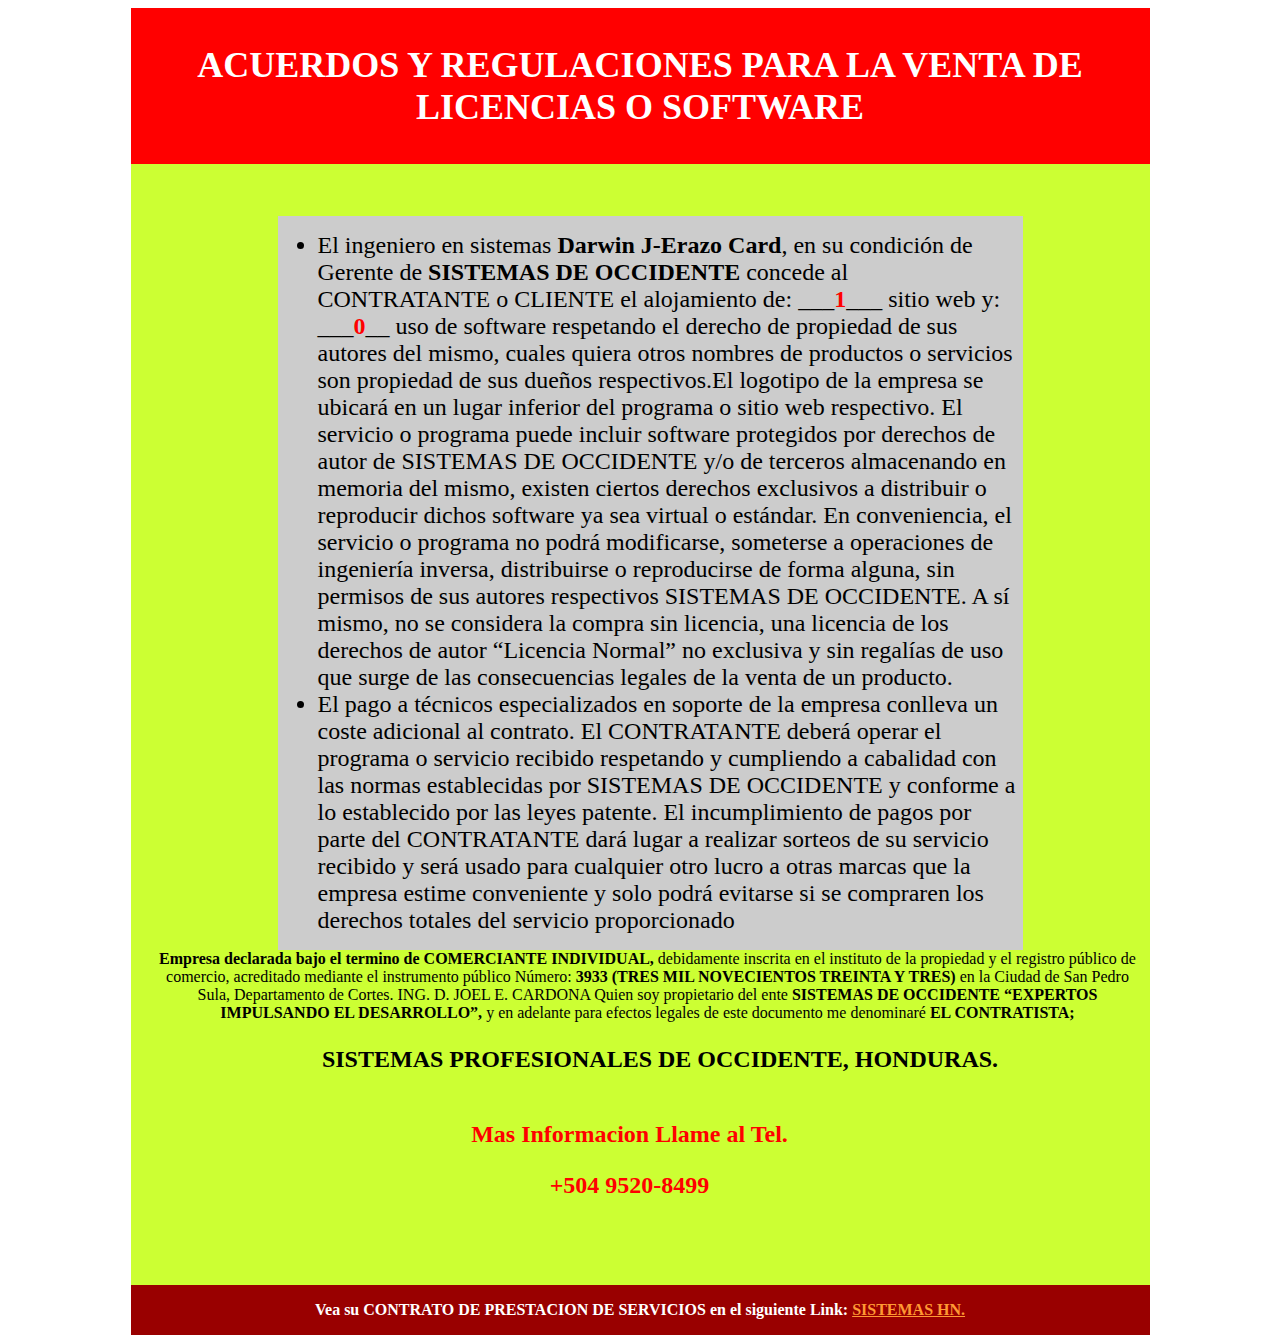
<file: patente_usos.html>
<!DOCTYPE html PUBLIC "-//W3C//DTD XHTML 1.0 Transitional//EN" "http://www.w3.org/TR/xhtml1/DTD/xhtml1-transitional.dtd">
<html xmlns="http://www.w3.org/1999/xhtml">
<head>
<meta http-equiv="Content-Type" content="text/html; charset=iso-8859-1" />
<title>PATENTE Y USUS AUTORIZADOS</title>
<style type="text/css">
<!--
.Estilo1 {
	font-size: 36px;
	font-weight: bold;
	color: #FFFFFF;
}
.Estilo2 {
	color: #FF0000;
	font-weight: bold;
}
.Estilo5 {font-size: 24px}
.Estilo7 {color: #FF0000; font-weight: bold; font-size: 24px; }
.Estilo8 {
	color: #FFFFFF;
	font-weight: bold;
}
a:link {
	color: #FF9933;
}
a:visited {
	color: #FF9933;
}
a:hover {
	color: #FF9933;
}
a:active {
	color: #FF9933;
}
-->
</style>
</head>

<body>
<div align="center">
  <table width="1019" border="0" cellpadding="0" cellspacing="0" bgcolor="#CCFF33">
    <!--DWLayoutTable-->
    <tr>
      <td height="82" colspan="9" valign="top" bgcolor="#FF0000"><p align="center" class="Estilo1">ACUERDOS  Y REGULACIONES PARA LA VENTA DE LICENCIAS O SOFTWARE</p></td>
    </tr>
    <tr>
      <td height="38" colspan="9" valign="top"><ul>
      <div align="left"></div></td>
    </tr>
    <tr>
      <td width="26" height="14"></td>
      <td width="83"></td>
      <td width="38"></td>
      <td width="118"></td>
      <td width="468"></td>
      <td width="159"></td>
      <td width="58"></td>
      <td width="58"></td>
      <td width="11"></td>
    </tr>
    <tr>
      <td height="719"></td>
      <td></td>
      <td></td>
      <td colspan="3" valign="top" bgcolor="#CCCCCC"><div align="left">
          <ul>
            <li class="Estilo5"> El ingeniero en sistemas <strong>Darwin J-Erazo Card</strong>, en su  condici&oacute;n de Gerente de <strong>SISTEMAS DE OCCIDENTE</strong> concede al CONTRATANTE o CLIENTE el  alojamiento de: ___<span class="Estilo2">1</span>___ sitio web y: ___<span class="Estilo2">0</span>__ uso de software respetando el derecho  de propiedad de sus autores del mismo, cuales quiera otros nombres de productos  o servicios son propiedad de sus due&ntilde;os respectivos.El logotipo de la empresa se ubicar&aacute;  en un lugar inferior del programa o sitio web respectivo. El servicio o  programa puede incluir software protegidos por derechos de autor de SISTEMAS DE  OCCIDENTE y/o de terceros almacenando en memoria del mismo, existen ciertos  derechos exclusivos a distribuir o reproducir dichos software ya sea virtual o  est&aacute;ndar. En conveniencia, el servicio o programa no podr&aacute; modificarse,  someterse a operaciones de ingenier&iacute;a inversa, distribuirse o reproducirse de  forma alguna, sin permisos de sus autores respectivos SISTEMAS DE OCCIDENTE. A s&iacute;  mismo, no se considera la compra sin licencia, una licencia de los derechos de  autor &ldquo;Licencia Normal&rdquo; no exclusiva y sin regal&iacute;as de uso que surge de las  consecuencias legales de la venta de un producto.</li>
            <li class="Estilo5"> El pago a  t&eacute;cnicos especializados en soporte de la empresa conlleva un coste adicional al  contrato. El CONTRATANTE deber&aacute; operar el programa o servicio recibido  respetando y cumpliendo a cabalidad con las normas establecidas por SISTEMAS DE  OCCIDENTE y conforme a lo establecido por las leyes patente. El incumplimiento  de pagos por parte del CONTRATANTE dar&aacute; lugar a realizar sorteos de su servicio  recibido y ser&aacute; usado para cualquier otro lucro a otras marcas que la empresa  estime conveniente y solo podr&aacute; evitarse si se compraren los derechos totales  del servicio proporcionado</li>
          </ul>
      </div></td>
      <td></td>
      <td></td>
      <td></td>
    </tr>
    <tr>
      <td height="64">&nbsp;</td>
      <td colspan="7" valign="top"><div align="center"><strong>Empresa declarada bajo el termino de COMERCIANTE INDIVIDUAL,</strong> debidamente inscrita en el  instituto de la propiedad y el registro p&uacute;blico de comercio, acreditado  mediante el instrumento p&uacute;blico N&uacute;mero: <strong>3933  (TRES MIL NOVECIENTOS TREINTA Y TRES)</strong> en la Ciudad de San Pedro Sula,  Departamento de Cortes. ING. D. JOEL E. CARDONA Quien soy propietario del ente <strong>SISTEMAS DE OCCIDENTE &ldquo;EXPERTOS IMPULSANDO EL DESARROLLO&rdquo;,</strong> y en  adelante para efectos legales de este documento me denominar&eacute; <strong>EL CONTRATISTA;</strong></div></td>
      <td>&nbsp;</td>
    </tr>
    <tr>
      <td height="49">&nbsp;</td>
      <td>&nbsp;</td>
      <td colspan="5" valign="top"><p align="center" class="Estilo5"><strong>SISTEMAS PROFESIONALES DE OCCIDENTE, HONDURAS.</strong></p></td>
      <td>&nbsp;</td>
      <td>&nbsp;</td>
    </tr>
    <tr>
      <td height="42">&nbsp;</td>
      <td>&nbsp;</td>
      <td>&nbsp;</td>
      <td>&nbsp;</td>
      <td valign="top"><div align="center">
        <p class="Estilo7">Mas Informacion Llame al Tel. </p>
        <p class="Estilo7">+504 9520-8499 </p>
      </div></td>
      <td>&nbsp;</td>
      <td></td>
      <td></td>
      <td></td>
    </tr>
    <tr>
      <td height="62">&nbsp;</td>
      <td>&nbsp;</td>
      <td>&nbsp;</td>
      <td>&nbsp;</td>
      <td>&nbsp;</td>
      <td>&nbsp;</td>
      <td></td>
      <td></td>
      <td></td>
    </tr>
    <tr>
      <td height="26" colspan="9" valign="top" bgcolor="#990000"><p align="center" class="Estilo8">Vea su CONTRATO DE  PRESTACION DE SERVICIOS en el siguiente Link: <a href="https://sistemashonduras.webcindario.com/">SISTEMAS HN. </a></p></td>
    </tr>
  </table>
</div>
</body>
</html>
</file>
